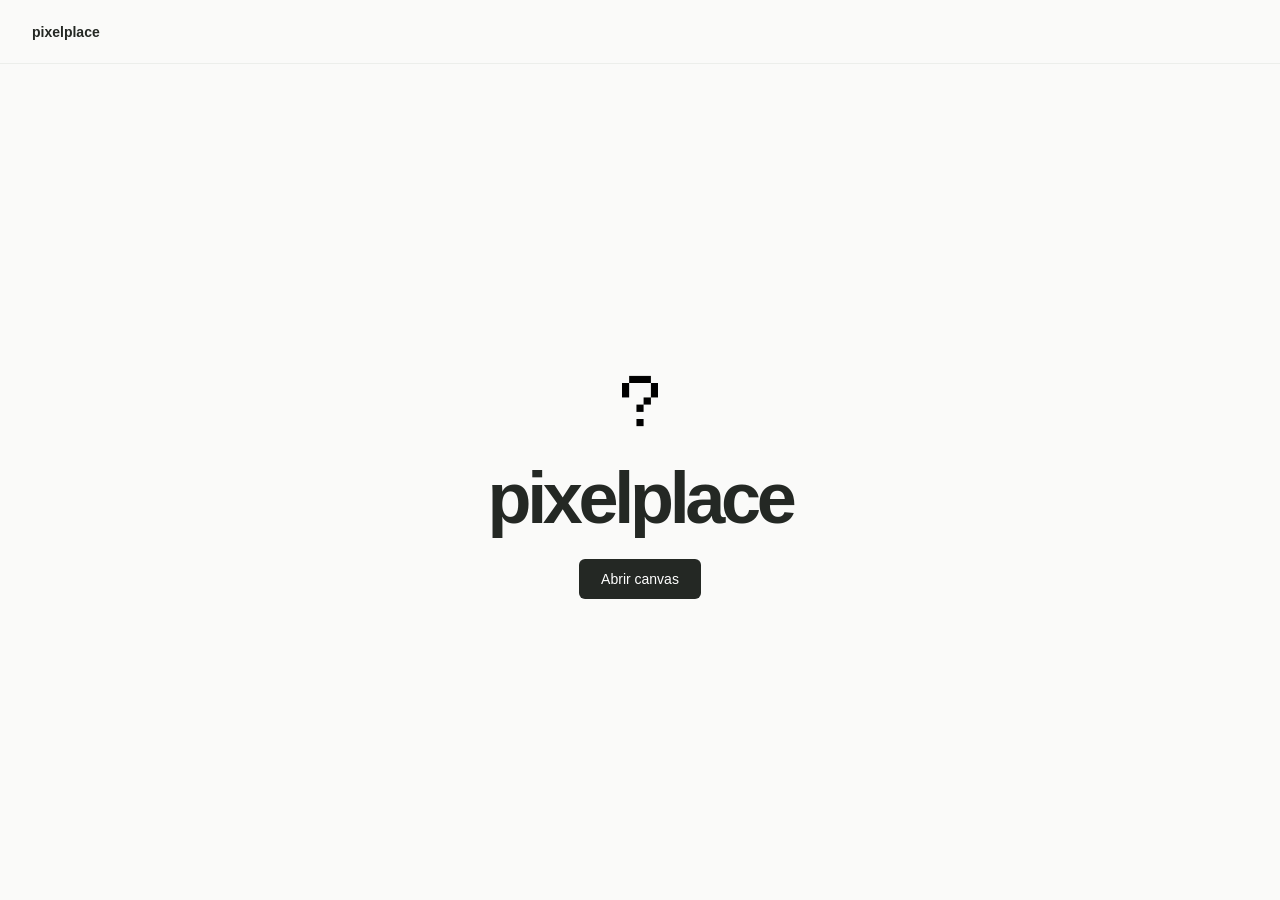
<file: index.html>
<!DOCTYPE html>
<html lang="pt-BR">
<head>
    <meta charset="UTF-8">
    <link rel="shortcut icon" href="./icon/question.png" type="image/x-icon">
    <meta name="viewport" content="width=device-width, initial-scale=1.0">
    <title>pixelplace</title>
    <link rel="stylesheet" href="css/index.css">
</head>
<body>
    <nav aria-label="Navegação principal">
        <a class="brand" href="index.html">pixelplace</a>
    </nav>
    <main>
        <section class="hero">
            <img class="hero-icon" src="./icon/question.png" alt="">
            <h1>pixelplace</h1>
            <a class="canvas-button" href="place.html">Abrir canvas</a>
        </section>
    </main>
</body>
</html>
</file>
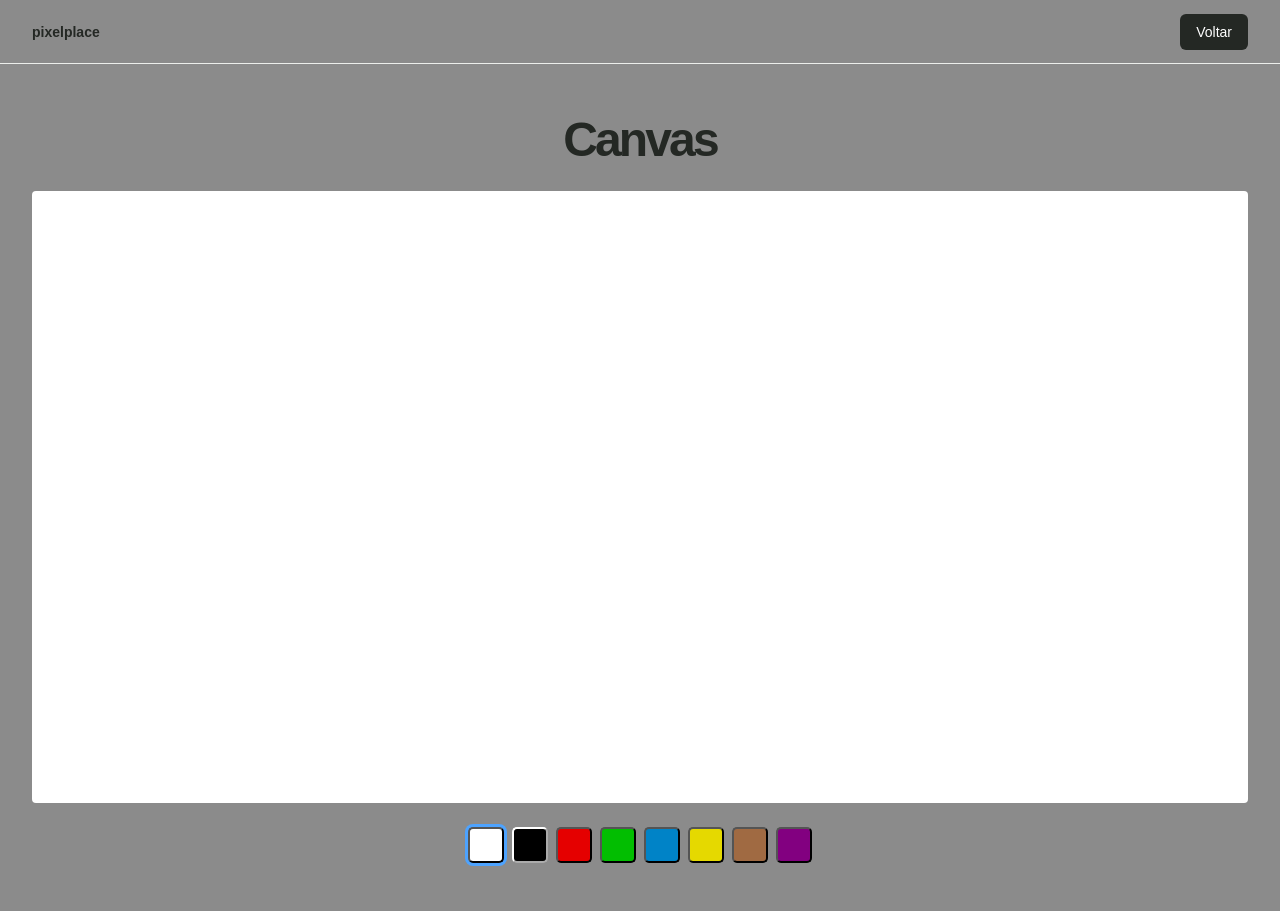
<file: place.html>
<!DOCTYPE html>
<html lang="pt-BR">
<head>
    <meta charset="UTF-8">
    <link rel="shortcut icon" href="./icon/question.png" type="image/x-icon">
    <meta name="viewport" content="width=device-width, initial-scale=1.0">
    <title>pixelplace - Canvas</title>
    <link rel="stylesheet" href="css/place.css">
</head>
<body>
    <nav aria-label="Navegação principal">
        <a class="brand" href="index.html">pixelplace</a>
        <a class="back-button" href="index.html">Voltar</a>
    </nav>
    <main>
        <h1>Canvas</h1>
        <div class="canvas-frame">
            <div id="board">
                <canvas id="canvas"></canvas>
                <div id="indicator">
                    <div class="corner top-left"></div>
                    <div class="corner top-right"></div>
                    <div class="corner bottom-left"></div>
                    <div class="corner bottom-right"></div>
                </div>
            </div>
        </div>
        <div id="palette" aria-label="Paleta de cores"></div>
    </main>

    <script src="main.js"></script>
</body>
</html>
</file>
<file: css/index.css>
* {
            box-sizing: border-box;
        }

        body {
            min-height: 100vh;
            margin: 0;
            background: #fafaf9;
            color: #242824;
            font-family: Arial, sans-serif;
        }

        nav {
            height: 64px;
            padding: 0 32px;
            display: flex;
            align-items: center;
            justify-content: space-between;
            border-bottom: 1px solid #eceeeb;
        }

        nav a {
            color: inherit;
            font-size: 14px;
            text-decoration: none;
        }

        .brand {
            font-weight: 700;
        }

        main {
            min-height: calc(100vh - 64px);
            display: grid;
            place-items: center;
        }

        .hero {
            display: flex;
            flex-direction: column;
            align-items: center;
            gap: 20px;
            text-align: center;
        }

        .hero-icon {
            width: 72px;
            height: 72px;
            object-fit: contain;
        }

        h1 {
            margin: 0;
            font-size: clamp(40px, 8vw, 72px);
            font-weight: 600;
            letter-spacing: -0.06em;
        }

        .canvas-button {
            padding: 12px 22px;
            border-radius: 6px;
            background: #242824;
            color: #fff;
            font-size: 14px;
            text-decoration: none;
            transition: background 160ms ease;
        }

        .canvas-button:hover {
            background: #444b45;
        }

        .canvas-button:focus-visible {
            outline: 3px solid #8bc69b;
            outline-offset: 3px;
        }

        @media (max-width: 480px) {
            nav {
                padding-inline: 20px;
            }
        }
</file>
<file: css/place.css>
* {
    box-sizing: border-box;
}

body {
    min-height: 100vh;
    margin: 0;
    background: rgb(139, 139, 139);
    color: #242824;
    font-family: Arial, sans-serif;
}

nav {
    height: 64px;
    padding: 0 32px;
    display: flex;
    align-items: center;
    justify-content: space-between;
    border-bottom: 1px solid #eceeeb;
}

nav a {
    color: inherit;
    font-size: 14px;
    text-decoration: none;
}

.brand {
    font-weight: 700;
}

.back-button {
    padding: 10px 16px;
    border-radius: 6px;
    background: #242824;
    color: #fff;
    transition: background 160ms ease;
}

.back-button:hover {
    background: #444b45;
}

.back-button:focus-visible,
#palette button:focus-visible {
    outline: 3px solid #8bc69b;
    outline-offset: 3px;
}

main {
    width: 100%;
    max-width: 1344px;
    margin: 0 auto;
    padding: 48px 32px;
    display: flex;
    flex-direction: column;
    align-items: center;
    gap: 24px;
}

h1 {
    margin: 0;
    font-size: clamp(32px, 6vw, 48px);
    font-weight: 600;
    letter-spacing: -0.06em;
}

.canvas-frame {
    width: 100%;
    max-width: 1280px;
    overflow: hidden;
    border-radius: 4px;
    background: #fff;
}

#canvas {
    display: block;
    width: 100%;
    height: auto;
    image-rendering: pixelated;
    cursor: crosshair;
}

#board{
    position: relative;
    display: inline-block;
}

#indicator{
    position: absolute;
    display: none;
    pointer-events: none;
}

.corner{
    position: absolute;
    width: 8px;
    height: 8px;
    box-sizing: border-box;
    border: 0 solid #888
}
.top-left{
    top: 0;
    left: 0;
    border-top-width: 3px;
    border-left-width: 3px;
}
.top-right{
    top: 0;
    right: 0;
    border-top-width: 3px;
    border-right-width: 3px;
}
.bottom-left{
    bottom: 0;
    left: 0;
    border-bottom-width: 3px;
    border-left-width: 3px;
}
.bottom-right{
    bottom: 0;
    right: 0;
    border-bottom-width: 3px;
    border-right-width: 3px;
}

#palette {
    display: flex;
    flex-wrap: wrap;
    justify-content: center;
    gap: 8px;
}

#palette button {
    width: 36px;
    height: 36px;
    padding: 0;
    border-radius: 5px;
    cursor: pointer;
}

#palette button.selected-left { border-color: #fff; }
#palette button.selected-right { box-shadow: 0 0 0 3px #4da3ff; }

@media (max-width: 480px) {
    nav {
        padding-inline: 20px;
    }

    main {
        padding: 32px 16px;
        gap: 20px;
    }
}
</file>
